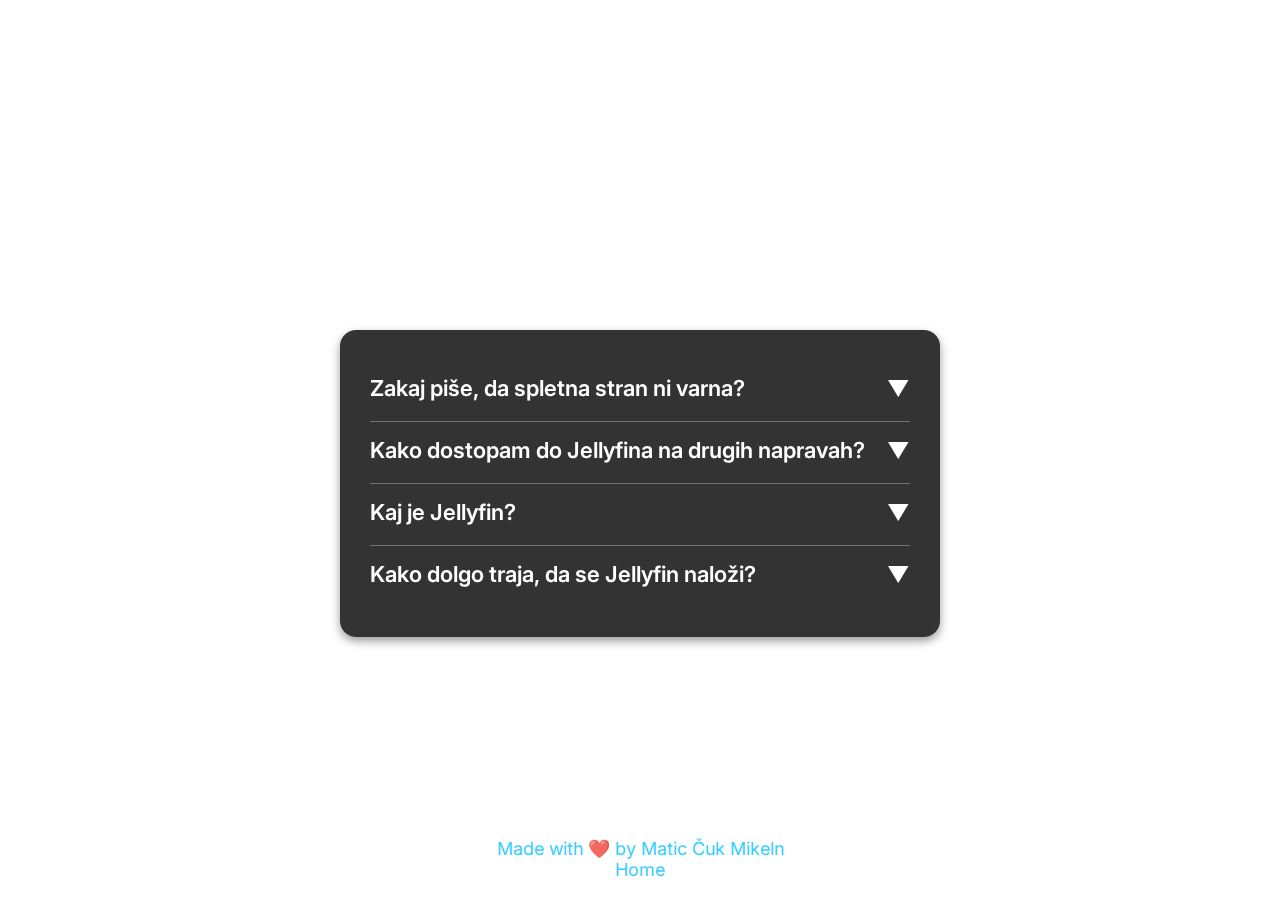
<file: faq.html>
<!DOCTYPE html>
<html lang="en">
<head>
    <meta charset="UTF-8">
    <meta name="viewport" content="width=device-width, initial-scale=1.0">
    <title>FAQ</title>
    <link rel="icon" type="image/x-icon" href="https://gbatemp.net/attachments/394652/">
    <link rel="stylesheet" href="https://fonts.googleapis.com/css2?family=Inter:wght@400;600&display=swap">
    <style>
        * {
            margin: 0;
            padding: 0;
            box-sizing: border-box;
            font-family: 'Inter', sans-serif;
        }

        body {
            background: url('https://images.unsplash.com/photo-1690321607902-d97c4b909a23?fm=jpg&q=60&w=3000&ixlib=rb-4.0.3') no-repeat center center/cover;
            display: flex;
            flex-direction: column;
            justify-content: center;
            align-items: center;
            height: 100vh;
            padding: 20px;
            color: white;
            text-align: center;
        }

        .title {
            font-size: 42px;
            font-weight: 600;
            margin-bottom: 15px;
            text-shadow: 0 0 10px rgba(255, 255, 255, 0.8), 
                         0 0 20px rgba(255, 255, 255, 0.5);
        }

        .container {
            background: rgba(0, 0, 0, 0.8);
            padding: 30px;
            border-radius: 16px;
            width: 95%;
            max-width: 600px;
            backdrop-filter: blur(12px);
            box-shadow: 0 4px 10px rgba(0, 0, 0, 0.4);
        }

        .faq {
            border-bottom: 1px solid rgba(255, 255, 255, 0.3);
            padding: 15px 0;
            cursor: pointer;
        }

        .faq:last-child {
            border-bottom: none;
        }

        .question {
            display: flex;
            justify-content: space-between;
            align-items: center;
            font-size: 22px;
            font-weight: 600;
        }

        .answer {
            max-height: 0;
            overflow: hidden;
            opacity: 0;
            font-size: 18px;
            line-height: 1.6;
            transition: max-height 0.4s ease-in-out, opacity 0.3s ease-in-out;
            padding-top: 5px;
        }

        .faq.active .answer {
            max-height: 150px;
            opacity: 1;
        }

        .icon {
            transition: transform 0.3s ease-in-out;
            font-size: 22px;
        }

        .faq.active .icon {
            transform: rotate(180deg);
        }

        .footer {
            position: absolute;
            bottom: 20px;
            font-size: 18px;
            opacity: 0.8;
            text-align: center;
        }

        .footer a {
            color: white;
            text-decoration: none;
            font-weight: normal;
            transition: opacity 0.3s ease-in-out;
        }

        .footer a:hover {
            opacity: 0.6;
        }

         a:link {
         color: rgb(0, 195, 255);
         background-color: transparent;
         text-decoration: none;
         }

         a:visited {
         color: rgb(0, 162, 255);
         background-color: transparent;
         text-decoration: none;
         }
    </style>
</head>
<body>

<h1 class="title">FAQ</h1>

<div class="container">
    <div class="faq">
        <div class="question">
            <span>Zakaj piše, da spletna stran ni varna?</span>
            <span class="icon">▼</span>
        </div>
        <div class="answer">
            Moja spletna stran trenutno nima SSL certifikata, zato brskalnik prikazuje to opozorilo. Kljub temu je stran popolnoma varna za brskanje, saj ne zbira nobenih osebnih podatkov ali gesel (razen geslo za Jellyfin). Na žalost trenutno ne morem pridobiti certifikata, vendar to ne vpliva na samo delovanje strani.
        </div>
    </div>
    <div class="faq">
        <div class="question">
            <span>Kako dostopam do Jellyfina na drugih napravah?</span>
            <span class="icon">▼</span>
        </div>
        <div class="answer">
            Jellyfin lahko dostopate na več načinov, odvisno od naprave, ki jo uporabljate. Celoten seznam aplikacij najdete <a href="https://github.com/awesome-jellyfin/awesome-jellyfin/blob/main/CLIENTS.md" target="_blank" >tukaj</a> Ko ste v aplikaciji v polje (Server Address) napišete http://koroskihub.eu:8096.
        </div>
    </div>
    <div class="faq">
        <div class="question">
            <span>Kaj je Jellyfin?</span>
            <span class="icon">▼</span>
        </div>
        <div class="answer">
         Jellyfin je storitev, ki jo uporabljam za shranjevanje, organiziranje in predvajanje vseh filmov in serij, ki so na voljo na moji spletni strani. Ko kliknete na gumb GLEJ, boste lahko dostopali do vsebine, ki jo gostim preko Jellyfina.
        </div>
    </div>
    <div class="faq">
        <div class="question">
            <span>Kako dolgo traja, da se Jellyfin naloži?</span>
            <span class="icon">▼</span>
        </div>
        <div class="answer">
         Za pridobitev gesla za Jellyfin me lahko kontaktirate preko mojih socialnih omrežij, ki so dostopna tukaj: <a href="https://linktr.ee/maticcukmikeln" target="_blank" >tukaj</a>.
        </div>
    </div>
</div>

<div class="footer">
    <p><a href="https://linktr.ee/maticcukmikeln" target="_blank">Made with ❤️ by Matic Čuk Mikeln</a></p>
    <p><a href="index.html">Home</a></p>
</div>

<script>
    document.querySelectorAll('.faq').forEach(faq => {
        faq.addEventListener('click', () => {
            faq.classList.toggle('active');
        });
    });
</script>

</body>
</html>
</file>
